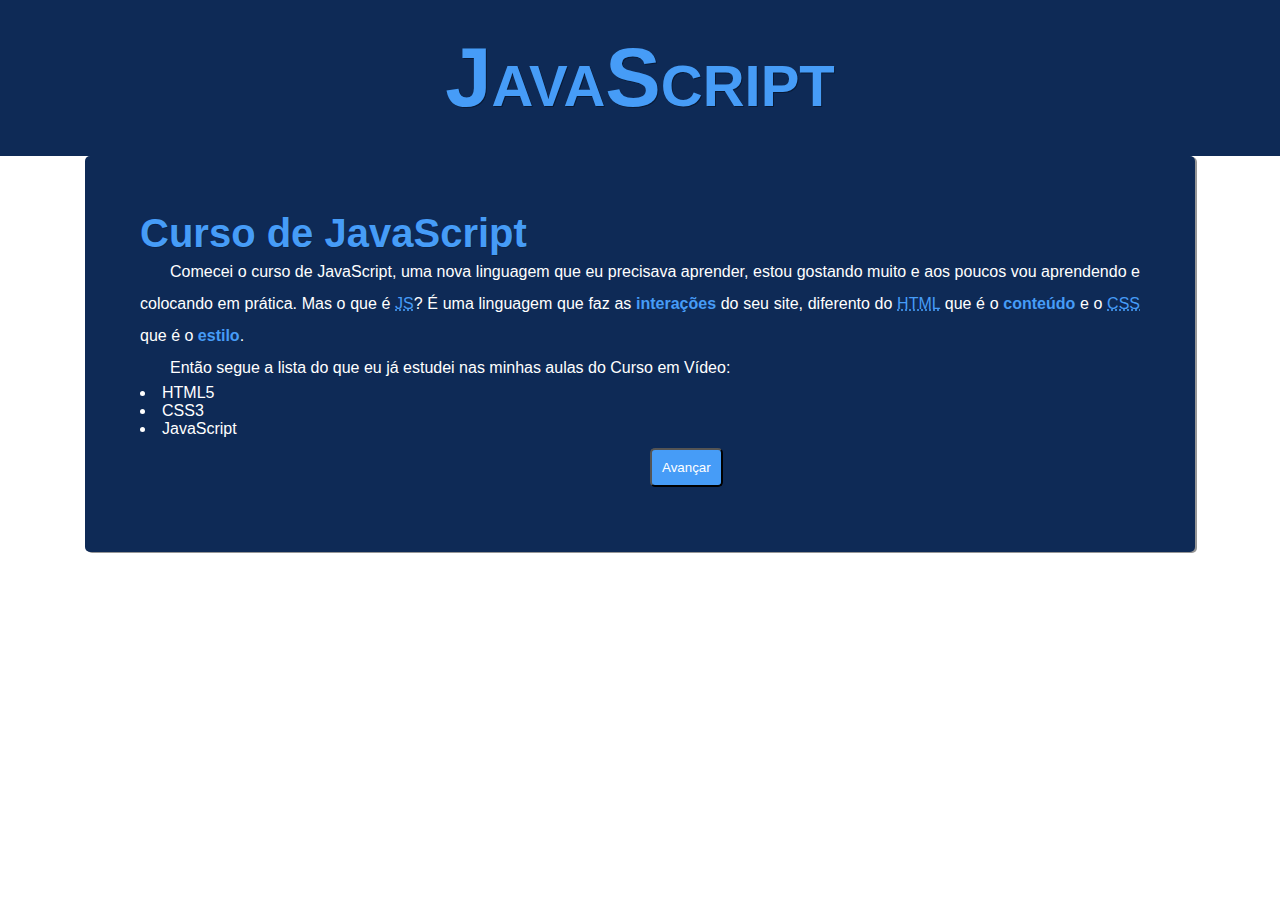
<file: pratica/index.html>
<!DOCTYPE html>
<html lang="pt-br">
<head>
    <meta charset="UTF-8">
    <meta name="viewport" content="width=device-width, initial-scale=1.0">
    <title>JavaScript</title>
    <link rel="stylesheet" href="estilo/style.css">
</head>
<body>
    
        <header>
            <h1>JavaScript</h1>
        </header>
        <main>
        <article>
           
            <h2>Curso de JavaScript</h2>
            <p>Comecei o curso de JavaScript, uma nova linguagem que eu precisava aprender, estou gostando muito e aos poucos vou aprendendo e colocando em prática. Mas o que é <abbr title="JavaScript">JS</abbr>? É uma linguagem que faz as <strong>interações</strong> do seu site, diferento do <abbr title="Hyper Text Markup Language">HTML</abbr> que é o <strong>conteúdo</strong> e o <abbr title="Cascadings Style Sheets">CSS</abbr> que é o <strong>estilo</strong>.</p>
            <p>Então segue a lista do que eu já estudei nas minhas aulas do Curso em Vídeo:</p>
            <ul type="disc">
                <li>HTML5</li>
                <li>CSS3</li>
                <li>JavaScript</li>
            </ul>
        </article>
        <script>
           var nome = window.prompt(`Qual é seu nome? `)
           window.alert(`Seja Bem-Vindo ${nome}!!!`)
        </script>
       <button><a href="pag002.html" rel="next">Avançar</a></button> 
    </main>

   
    
</body>
</html>
</file>
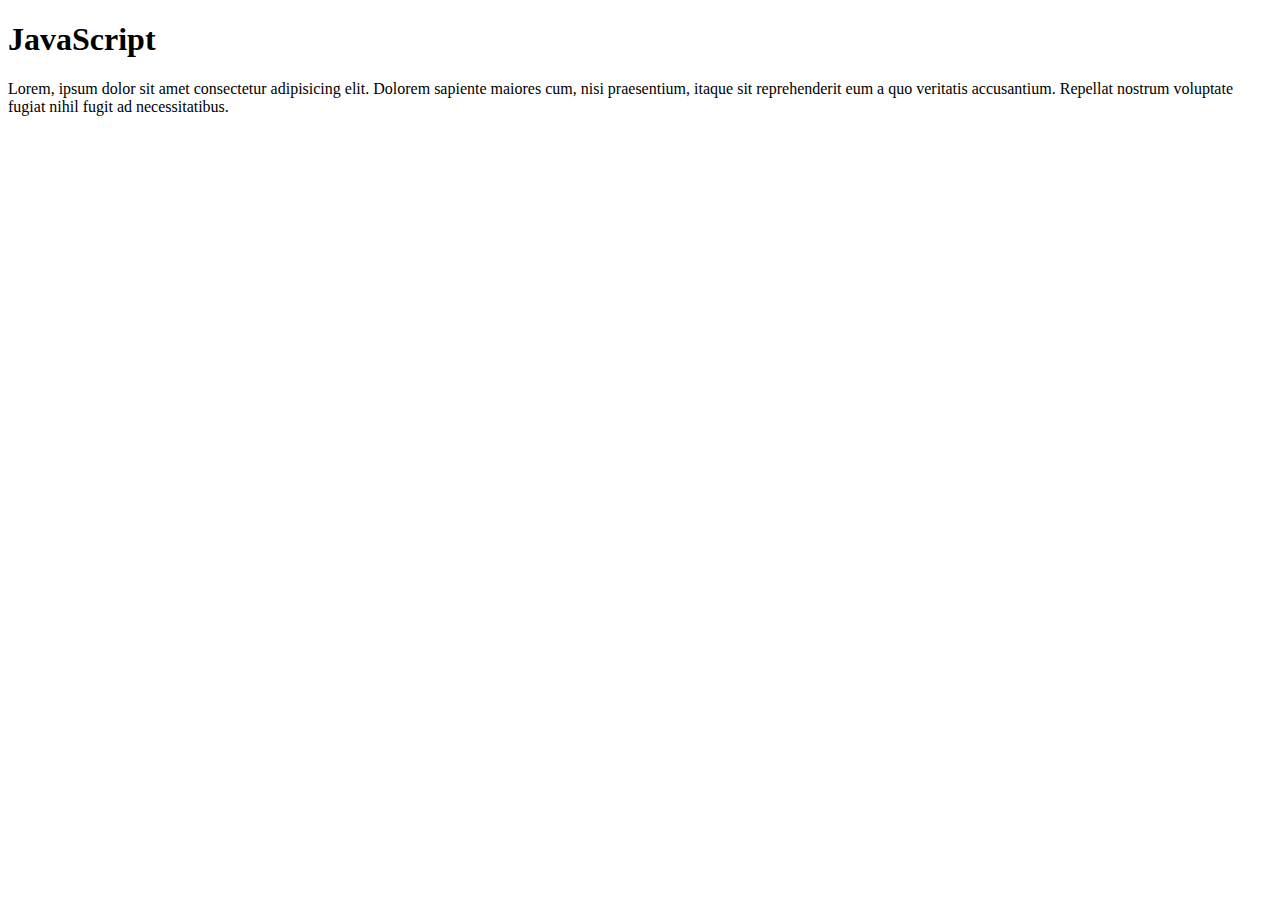
<file: pratica/pratica002/index.html>
<!DOCTYPE html>
<html lang="pt-br">
<head>
    <meta charset="UTF-8">
    <meta name="viewport" content="width=device-width, initial-scale=1.0">
    <title>JavaScript</title>
</head>
<body>
    <h1>JavaScript</h1>
    <p>Lorem, ipsum dolor sit amet consectetur adipisicing elit. Dolorem sapiente maiores cum, nisi praesentium, itaque sit reprehenderit eum a quo veritatis accusantium. Repellat nostrum voluptate fugiat nihil fugit ad necessitatibus.</p>
    <script>
        var nome = window.prompt(`Qual é seu nome? `)
        document.write(`Olá, <strong>${nome}</strong> seu nome tem ${nome.length} letras. <br>`)
        document.write(`Seu nome em maiúsculo é <strong>${nome.toUpperCase()}</strong>. <br>`)
        document.write(`Seu nome em minúsculo é <strong>${nome.toLowerCase()}</strong>.`)

       

    </script>
</body>
</html>
</file>
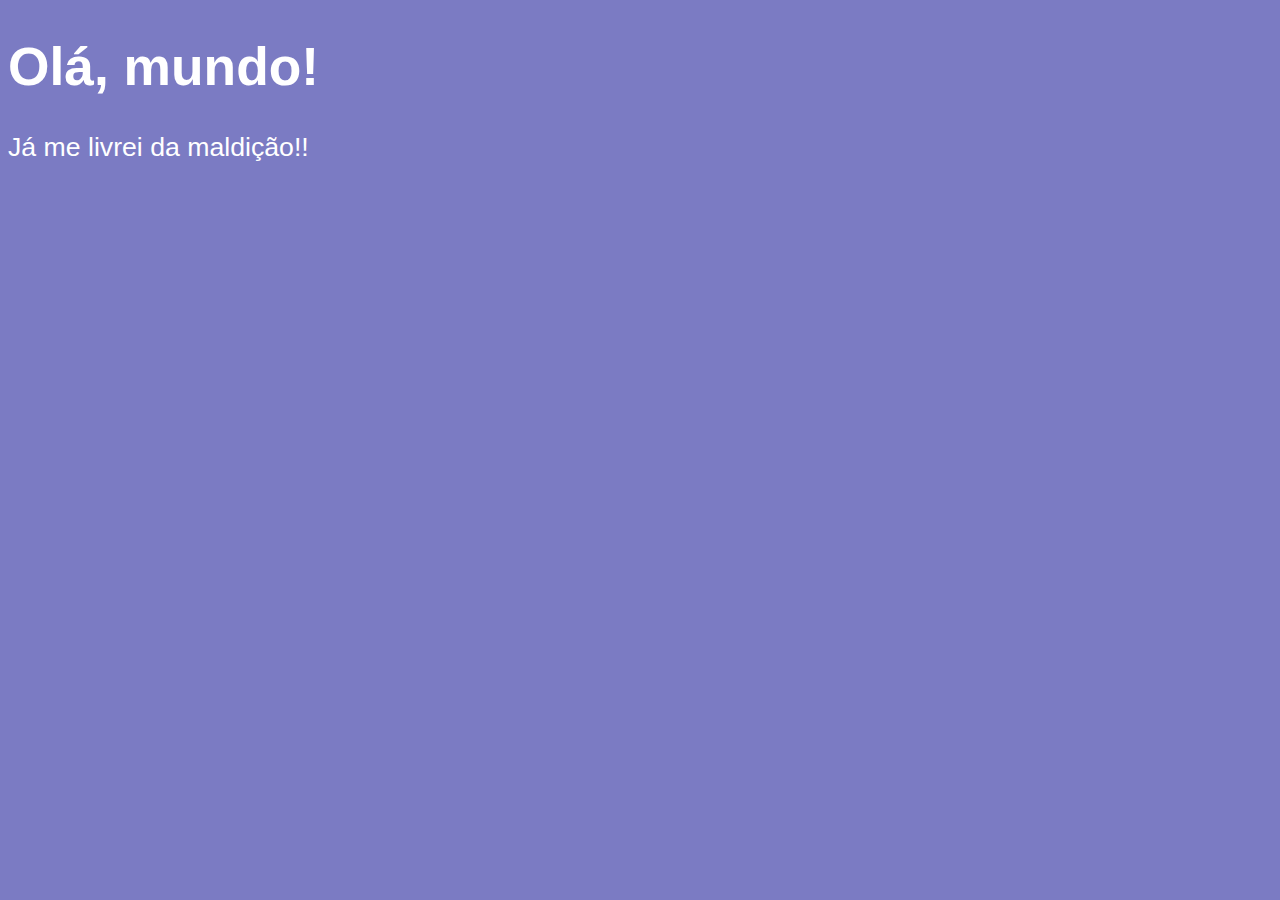
<file: aula04/ex001.html>
<!DOCTYPE html>
<html lang="pt-br">
<head>
    <meta charset="UTF-8">
    <meta name="viewport" content="width=device-width, initial-scale=1.0">
    <title>Meu primeiro programa...</title>
    <style>
        body {
            background-color: rgb(123, 123, 195);
            color: white;
            font: normal 20pt Arial;
        }
    </style>
</head>
<body>
    <h1>Olá, mundo!</h1>
   <p>Já me livrei da maldição!!</p>

    <!--Primeiro código JS-->

    <script>
        window.alert('Minha primeira mensagem')
        window.confirm ('Está gostando de JS?') //Vai aparcer OK ou cancelar
        window.prompt('Qual é seu nome?') //Vai perguntar o nome
    </script>
</body>
</html>
</file>
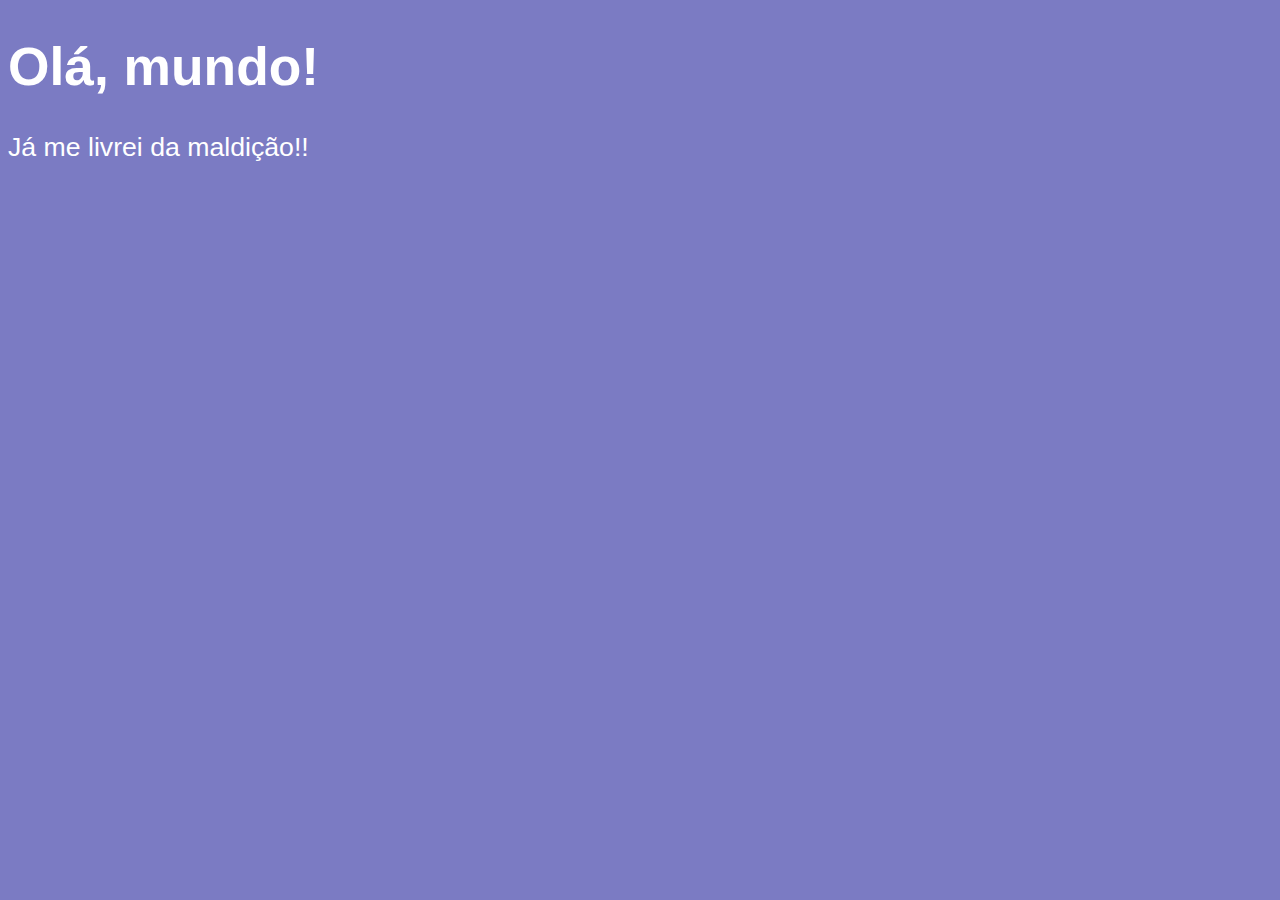
<file: aula06/ex002.html>
<!DOCTYPE html>
<html lang="pt-br">
<head>
    <meta charset="UTF-8">
    <meta name="viewport" content="width=device-width, initial-scale=1.0">
    <title>Meu primeiro programa...</title>
    <style>
        body {
            background-color: rgb(123, 123, 195);
            color: white;
            font: normal 20pt Arial;
        }
    </style>
</head>
<body>
    <h1>Olá, mundo!</h1>
   <p>Já me livrei da maldição!!</p>

    <!--Primeiro código JS-->

    <script>
        
       var nome = window.prompt('Qual é seu nome?') //Vai perguntar o nome
       window.alert('É um prazer em te conhecer, ' + nome + '!')
    </script>
</body>
</html>
</file>
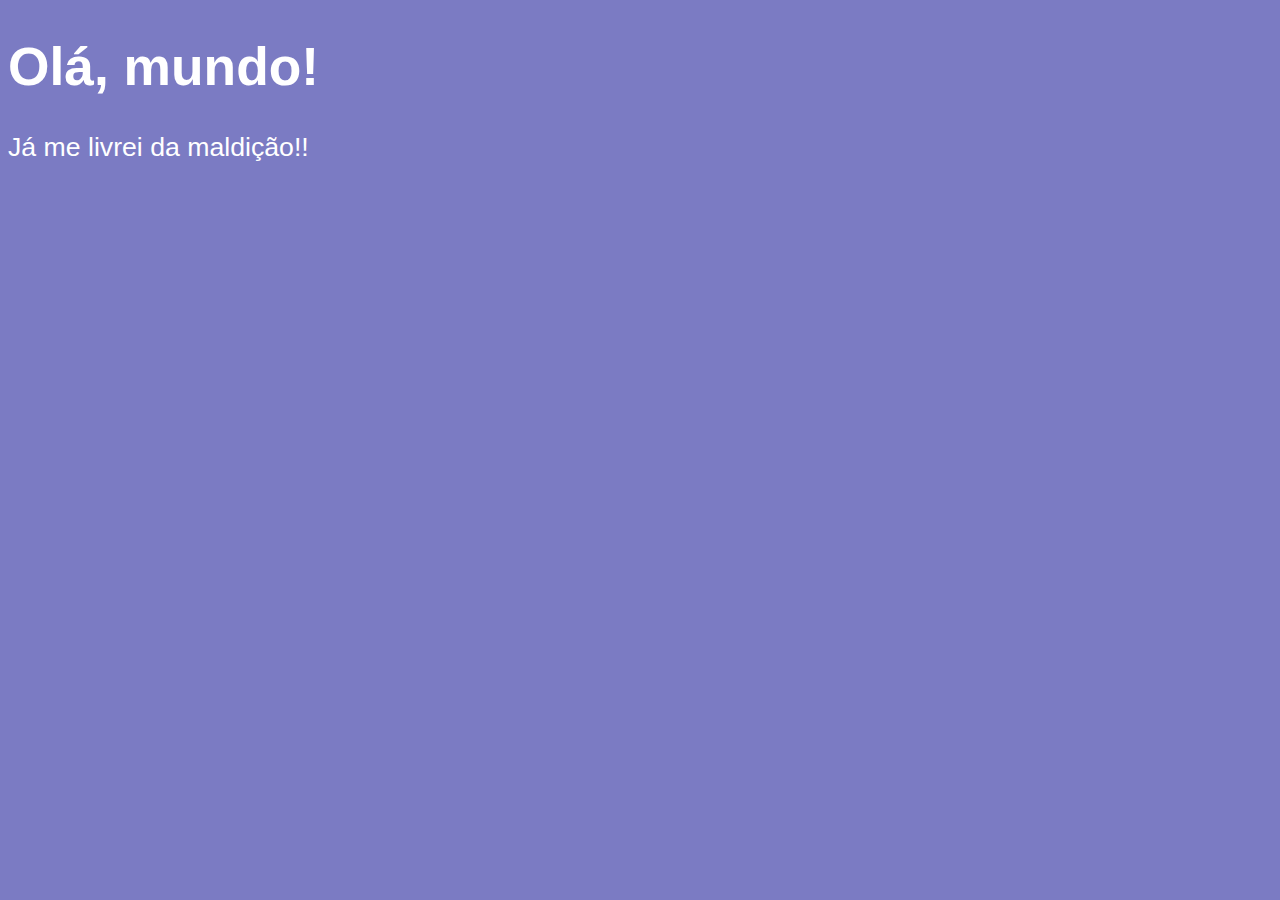
<file: aula06/ex003.html>
<!DOCTYPE html>
<html lang="pt-br">
<head>
    <meta charset="UTF-8">
    <meta name="viewport" content="width=device-width, initial-scale=1.0">
    <title>Meu primeiro programa...</title>
    <style>
        body {
            background-color: rgb(123, 123, 195);
            color: white;
            font: normal 20pt Arial;
        }
    </style>
</head>
<body>
    <h1>Olá, mundo!</h1>
   <p>Já me livrei da maldição!!</p>

    <!--Primeiro código JS-->

    <script>
        
        var n1 = Number(window.prompt ('Digite um número ')) /* String */
        var n2 = Number( window.prompt ('Digite outro número, ')) /* String */
        var s = n1 + n2
        window.alert (`A soma entre ${n1} e ${n2} é igual a ${s}`)
        /* (number + number) para adição */
        /* (string + string) para concatenação */
    </script>
</body>
</html>
</file>
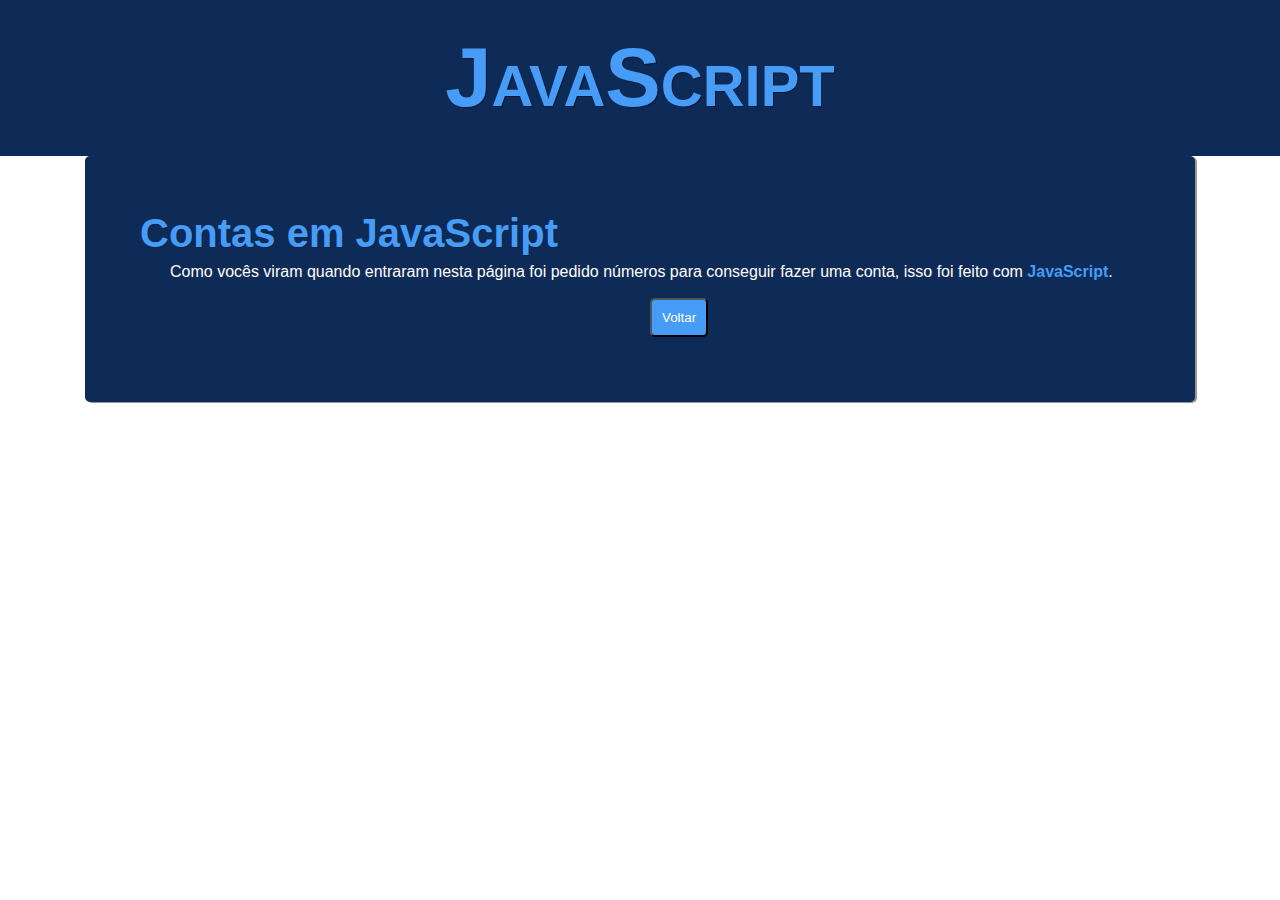
<file: pratica/pag002.html>
<!DOCTYPE html>
<html lang="pt-br">
<head>
    <meta charset="UTF-8">
    <meta name="viewport" content="width=device-width, initial-scale=1.0">
    <title>JavaScript</title>
    <link rel="stylesheet" href="estilo/style.css">
</head>
<body>
    
    <header>
        <h1>JavaScript</h1>
    </header>
    <main>
        <article>
            <h2>Contas em JavaScript</h2>
            <p>Como vocês viram quando entraram nesta página foi pedido números para conseguir fazer uma conta, isso foi feito com <strong>JavaScript</strong>.</p>

            <button><a href="index.html" rel="prev">Voltar</a></button>

            <script>
                window.confirm('Quer continuar no site?')
                var n1 = Number(window.prompt('Digite um número'))
                var n2 = Number(window.prompt('Digite outro número'))
                var s = n1+n2
                window.alert(`A soma dos valores é ${s}`)
            </script>
        </article>

    </main>
    
</body>
</html>
</file>
<file: pratica/estilo/style.css>
@charset "UTF-8";
* {
    margin: 0;
    padding: 0;
}

body {
    color: white;
    font-family: Arial, Helvetica, sans-serif;

}



header {
    background-color: #0E2A56;
    color: #469CF7;
    text-align: center;
    font-size: 2.6em;
    padding: 30px;
    font-variant: small-caps;
    text-shadow: 1px 1px 0px rgba(0, 0, 0, 0.359);
}

main {
    background-color: #0E2A56;
    max-width: 1000px;
    min-width: 300px;
    margin: auto;
    padding: 55px;
    border-radius: 5px;
    box-shadow: 2px 1px 0px rgba(0, 0, 0, 0.41);
}

article > h2 {
    color: #469CF7;
    font-size: 2.5em;
    text-shadow: 1px 1px 0px rgba(0, 0, 0, 0.186);
}

article > p {
    text-align: justify;
    line-height: 2em;
    text-indent: 30px;
}

strong {
    color: #469CF7;
}

article > ul {
    
    list-style-position: inside;
}

abbr {
    color: #469CF7;
}

button {
    
    position: relative;
    left: 50%;
    right: 50%;
    border-radius: 5px;
    padding: 10px;
    margin: 10px;
}

button, a {
    background-color: #469CF7;
    color: white;
    text-decoration: none;
}

button a:hover {
    text-decoration: underline;
}
</file>
